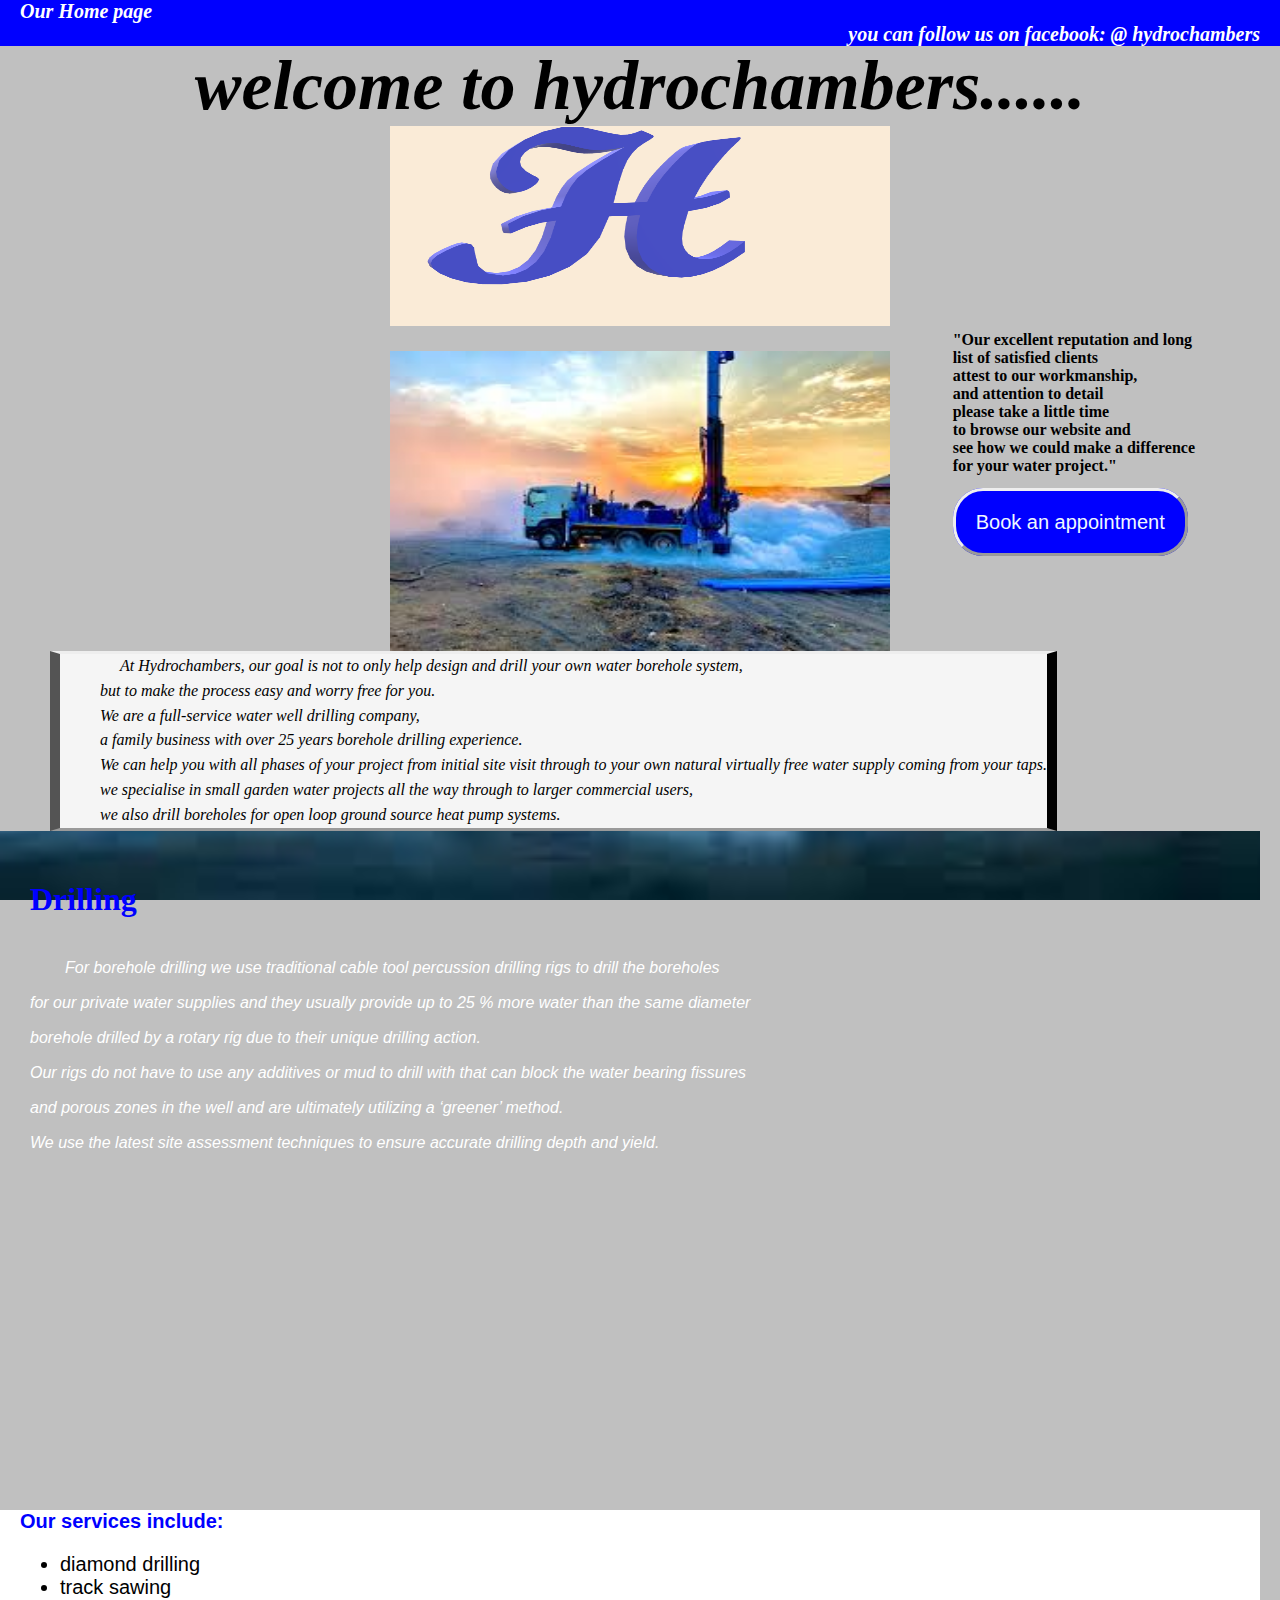
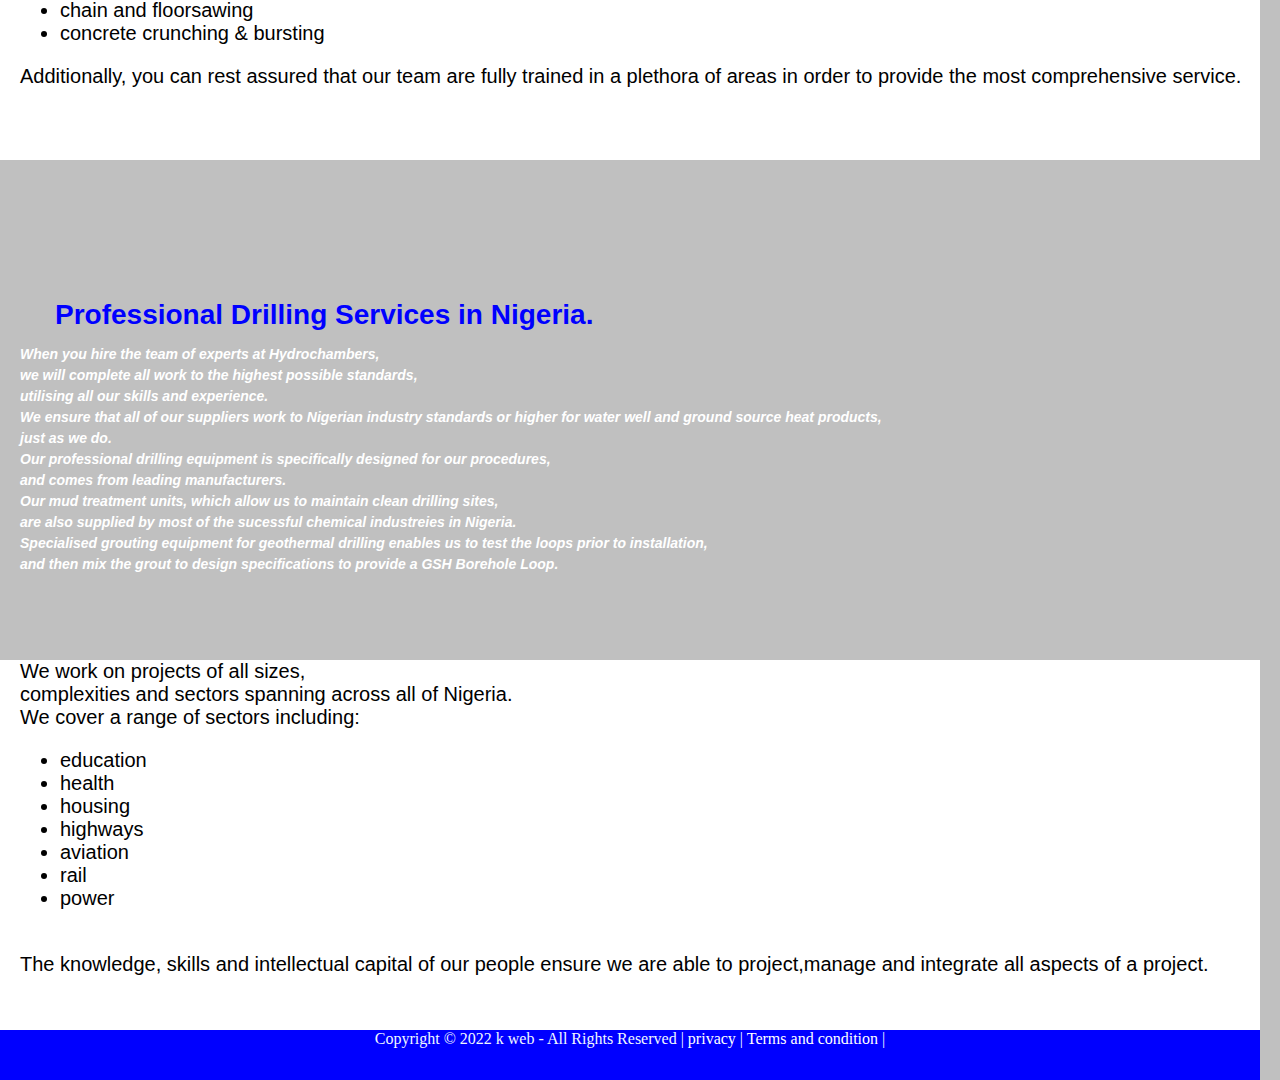
<file: index.html>
<!DOCTYPE html>
<html lang="en">
<head>
    <meta charset="UTF-8">
        <meta http-equiv="X-UA-Compatible" content="IE=edge">
        <meta name="google-site-verification" content="25lC1O0GxrCKT4wl78WckF82sjDx6ykVauE10BKr_1U" />
        <meta name="msvalidate.01" content="4A530A485F1BE77D2F4BD2D73A24CD2B" />
          <title>Hydrochambers.NIG.LTD</title>
    <link rel="stylesheet" href="hydrochambers stylesheet.css">
    <link rel="icon" href="favicon.jpg" type="image/x-icon"/>
</head>
<body>
    <header class="first_aspect"><i><b>Our Home page</b>  <section class="white"> <b>you can follow us on facebook: @ hydrochambers</b> </section></i></header>
    <div class="name"><i><b>welcome to hydrochambers......</b></i><div class="logo_section"><img src="HYDROGO (2).png" alt="hydrochambers logo" height="200px" width="500px"/></div></div>
    <div class="slider-frame">
        <div class="slide-images">
            <div class="img-container">
                <img src="drilling borehole 1.jpg"height="300px" width="500px">
            </div>
            <div class="img-container">
                <img src="images.jpg"height="300px" width="500px">
            </div>
            <div class="img-container">
                <img src="2.jpg" height="300px" width="500px">
            </div>
            <div class="img-container">
                <img src="1.jpg" height="300px" width="500px">
            </div>
            <div class="img-container">
                <img src="2 background.jpg" height="300px" width="500px">
            </div>
            <div class="img-container">
                <img src="favicon.jpg" height="300px" width="500px">
            </div>
        </div>
    </div>
    <div class="beside">
        <b>"Our excellent reputation and long<br>
        list of satisfied clients <br>
        attest to our workmanship,<br>
         and attention to detail<br>
        please take a little time <br>
        to browse our website and <br>
        see how we could make a difference<br>
         for your water project."</b><br>
         <br>
         <br>
        <div>
            <a href="https://www.linkedin.com/in/USER_NAME" class="btn" >
                Book an appointment </a>
        </div>
    </div>
    <div class="pad">
        <div class="inside_1">
            <span class="intro"><i><b>At Hydrochambers, our goal is not to only help design and drill your own water borehole system,<br>
                but to make the process easy and worry free for you. <br>
                    We are a full-service water well drilling company, <br>
                    a family business with over 25 years borehole drilling experience.<br>
                    We can help you with all phases of your project from initial site visit through to your own natural virtually free water supply coming from your taps.<br>
                    we specialise in small garden water projects all the way through to larger commercial users, <br>
                    we also drill boreholes for open loop ground source heat pump systems.</b></i>
            </span>
        </div>
    </div>
    <span class="pic">
    <div class="first_back" >
        <div class="pad2">
                    <br>
                    <h1><b><p>
                        <span style="color: blue;">
                            Drilling
                        </span>
                    </p></b></h1>
            <span class="fontpic">
                <i>For borehole drilling we use traditional cable tool percussion drilling rigs to drill the boreholes 
                    <br>for our private water supplies and they usually provide up to 25 % more water than the same diameter
                    <br> borehole drilled by a rotary rig due to their unique drilling action.
                    <br>Our rigs do not have to use any additives or mud to drill with that can block the water bearing fissures 
                    <br>and porous zones in the well and are ultimately utilizing a ‘greener’ method.
                    <br>We use the latest site assessment techniques to ensure accurate drilling depth and yield.</i>
                    <br>
                    <br>
                    <br>
                    <br>
                    <br>
                    <br>
                    <br>
                    <br>
                    <br>
                    <br>
                    <br>
            </span>
        </div>
        <div class="inside_2">
            <b><span style="color: blue;">Our services include:</span></b>
            <ul>
                <li>diamond drilling</li>
                <li>track sawing</li>
                <li>chain and floorsawing</li>
                <li>concrete crunching & bursting</li>
            </ul>
             Additionally, you can rest assured that our team are fully trained in a plethora of areas in order to provide the most comprehensive service.<!---another aspect of the websites work-->
        </div>
        <div class="second_back">
                <br>
                <br>
                <br>
                <br>
                <br>
                <br><h1><span style="color:blue;padding-left:35px;">Professional Drilling Services in Nigeria.</span></h1>
                <i><b>When you hire the team of experts at Hydrochambers,<br>
                we will complete all work to the highest possible standards, <br>
                utilising all our skills and experience.<br>
                We ensure that all of our suppliers work to Nigerian industry standards or higher for water well and ground source heat products,<br>
                just as we do.<br>
                Our professional drilling equipment is specifically designed for our procedures,<br>
                and comes from leading manufacturers.<br>
                Our mud treatment units, which allow us to maintain clean drilling sites, <br>
                are also supplied by most of the sucessful chemical industreies in Nigeria. <br>
                Specialised grouting equipment for geothermal drilling enables us to test the loops prior to installation, <br>
                and then mix the grout to design specifications to provide a GSH Borehole Loop.</b></i>
                <br>
                <br>
                <br>
                <br>
                <br>
                <div>
                    <div>
                        <div>
                            <div>
                                <div>
                                    <div>
                                        <div>
                                            <div>
                                                <div>
                                                    <div>
                                                        <div>

                                                            <div>
                                                                
                                                            </div>
                                                        </div>
                                                    </div>
                                                </div>
                                            </div>
                                        </div>
                                    </div>
                                </div>
                            </div>
                        </div>
                    </div>
                </div>
                <br>
                <br>
                <br>
                <br>
        </div>
        <div class="inside_3">
            We work on projects of all sizes, <br>
            complexities and sectors spanning across all of Nigeria.<br>
            We cover a range of sectors including:
            <ul>
                <li>education</li>
                <li>health</li>
                <li>housing</li>
                <li>highways</li>
                <li>aviation</li>
                <li>rail</li>
                <li>power</li><br>
            </ul>
            The knowledge, skills and intellectual capital of our people ensure we are able to project,manage and integrate all aspects of a project.
        </div>
        <footer class="foot">
            Copyright © 2022 k web - All Rights Reserved | <a href="www.privacy.com" style="color:white;text-decoration: none;">privacy</a> | <a href="www.terms.com" style="color:white;text-decoration:none">Terms and condition</a> |
        </footer>
</body>
</html>
</file>
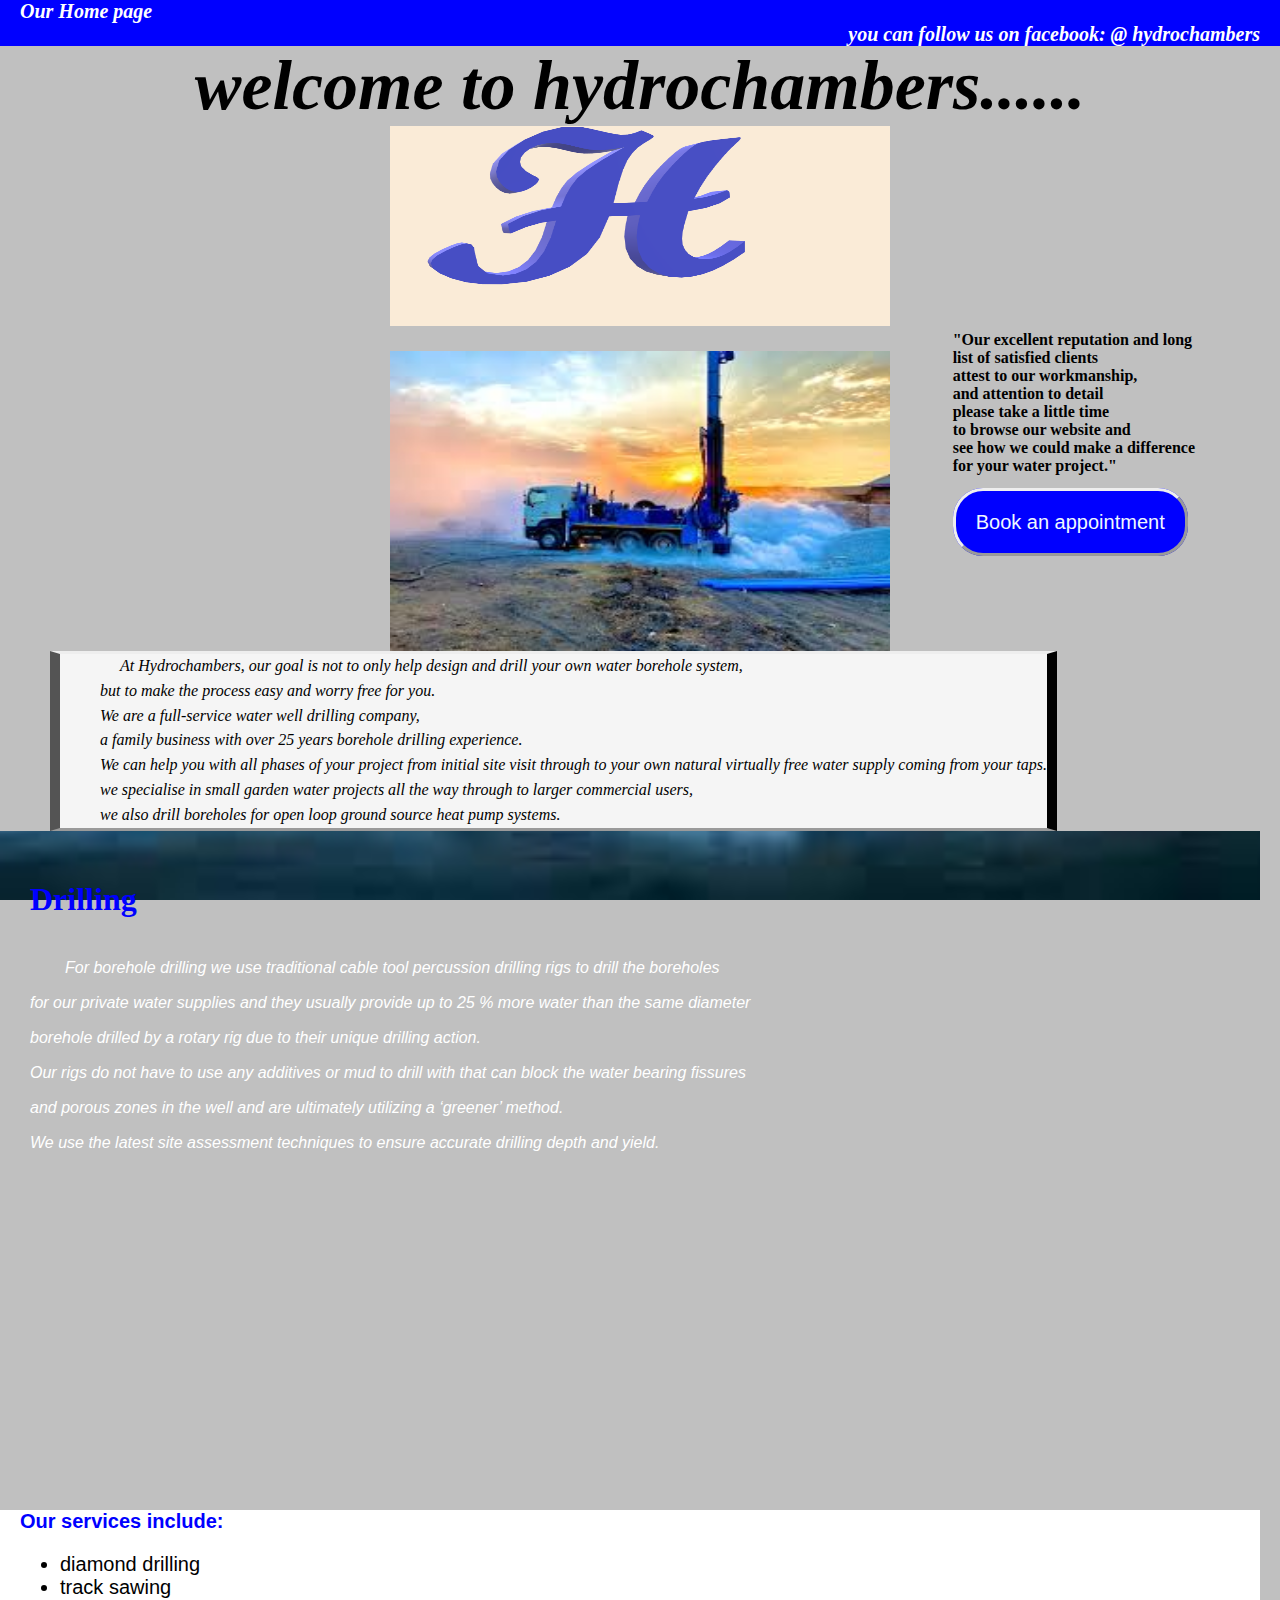
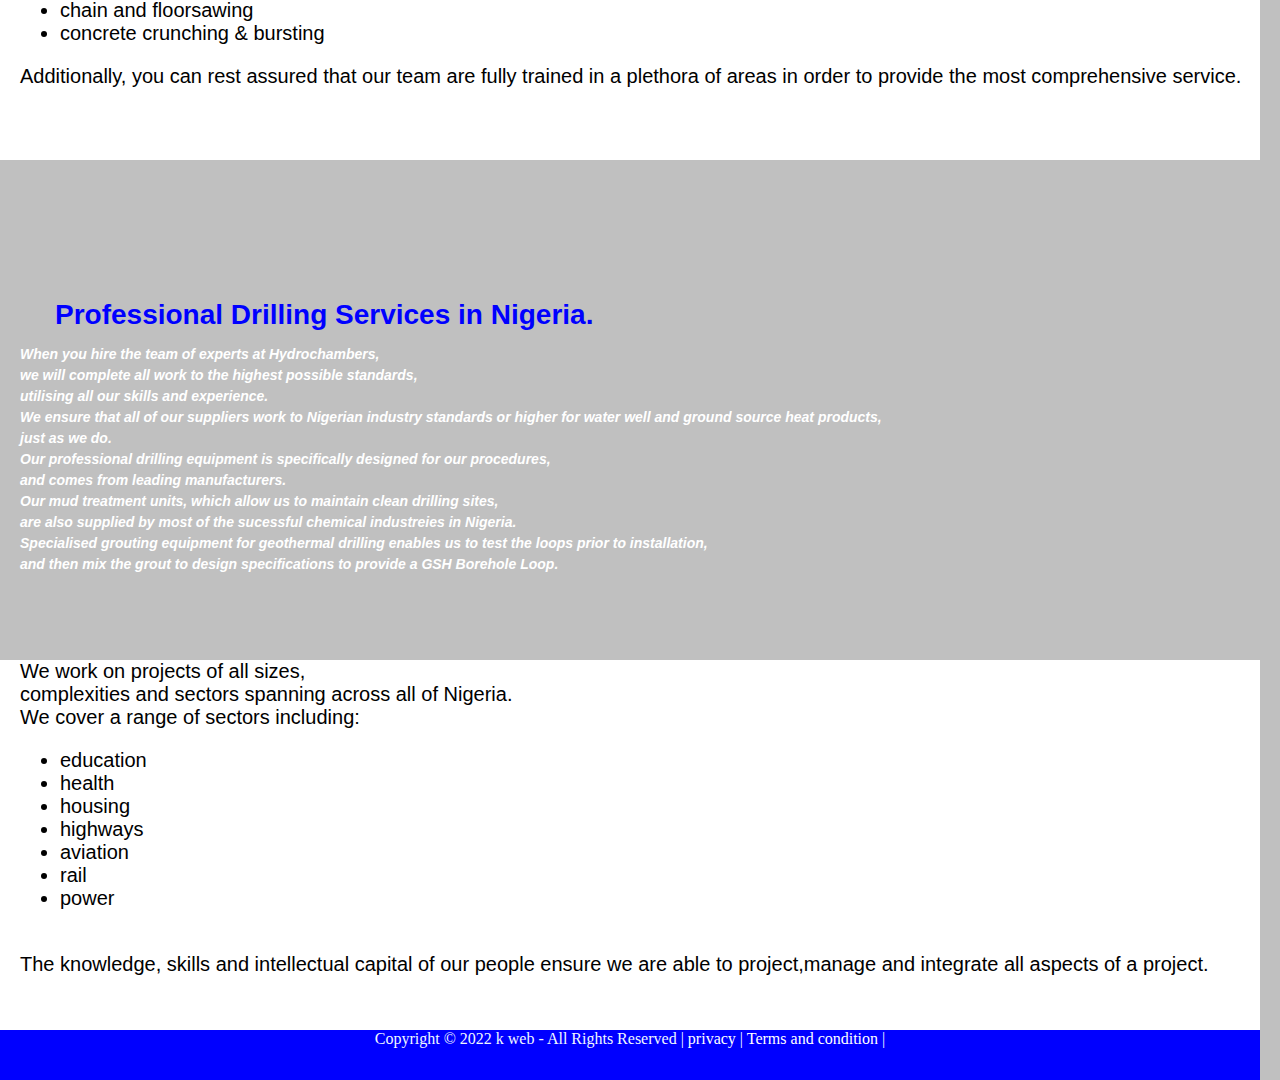
<file: hydrochambers.html>
<!DOCTYPE html>
<html lang="en">
<head>
    <meta charset="UTF-8">
        <meta http-equiv="X-UA-Compatible" content="IE=edge">
          <title>Hydrochambers.NIG.LTD</title>
    <link rel="stylesheet" href="hydrochambers stylesheet.css">
    <link rel="icon" href="favicon.jpg" type="image/x-icon"/>
</head>
<body>
    <header class="first_aspect"><i><b>Our Home page</b>  <section class="white"> <b>you can follow us on facebook: @ hydrochambers</b> </section></i></header>
    <div class="name"><i><b>welcome to hydrochambers......</b></i><div class="logo_section"><img src="HYDROGO (2).png" alt="hydrochambers logo" height="200px" width="500px"/></div></div>
    <div class="slider-frame">
        <div class="slide-images">
            <div class="img-container">
                <img src="drilling borehole 1.jpg"height="300px" width="500px">
            </div>
            <div class="img-container">
                <img src="images.jpg"height="300px" width="500px">
            </div>
            <div class="img-container">
                <img src="2.jpg" height="300px" width="500px">
            </div>
            <div class="img-container">
                <img src="1.jpg" height="300px" width="500px">
            </div>
            <div class="img-container">
                <img src="2 background.jpg" height="300px" width="500px">
            </div>
            <div class="img-container">
                <img src="favicon.jpg" height="300px" width="500px">
            </div>
        </div>
    </div>
    <div class="beside">
        <b>"Our excellent reputation and long<br>
        list of satisfied clients <br>
        attest to our workmanship,<br>
         and attention to detail<br>
        please take a little time <br>
        to browse our website and <br>
        see how we could make a difference<br>
         for your water project."</b><br>
         <br>
         <br>
        <div>
            <a href="https://www.linkedin.com/in/USER_NAME" class="btn" >
                Book an appointment </a>
        </div>
    </div>
    <div class="pad">
        <div class="inside_1">
            <span class="intro"><i><b>At Hydrochambers, our goal is not to only help design and drill your own water borehole system,<br>
                but to make the process easy and worry free for you. <br>
                    We are a full-service water well drilling company, <br>
                    a family business with over 25 years borehole drilling experience.<br>
                    We can help you with all phases of your project from initial site visit through to your own natural virtually free water supply coming from your taps.<br>
                    we specialise in small garden water projects all the way through to larger commercial users, <br>
                    we also drill boreholes for open loop ground source heat pump systems.</b></i>
            </span>
        </div>
    </div>
    <span class="pic">
    <div class="first_back" >
        <div class="pad2">
                    <br>
                    <h1><b><p>
                        <span style="color: blue;">
                            Drilling
                        </span>
                    </p></b></h1>
            <span class="fontpic">
                <i>For borehole drilling we use traditional cable tool percussion drilling rigs to drill the boreholes 
                    <br>for our private water supplies and they usually provide up to 25 % more water than the same diameter
                    <br> borehole drilled by a rotary rig due to their unique drilling action.
                    <br>Our rigs do not have to use any additives or mud to drill with that can block the water bearing fissures 
                    <br>and porous zones in the well and are ultimately utilizing a ‘greener’ method.
                    <br>We use the latest site assessment techniques to ensure accurate drilling depth and yield.</i>
                    <br>
                    <br>
                    <br>
                    <br>
                    <br>
                    <br>
                    <br>
                    <br>
                    <br>
                    <br>
                    <br>
            </span>
        </div>
        <div class="inside_2">
            <b><span style="color: blue;">Our services include:</span></b>
            <ul>
                <li>diamond drilling</li>
                <li>track sawing</li>
                <li>chain and floorsawing</li>
                <li>concrete crunching & bursting</li>
            </ul>
             Additionally, you can rest assured that our team are fully trained in a plethora of areas in order to provide the most comprehensive service.<!---another aspect of the websites work-->
        </div>
        <div class="second_back">
                <br>
                <br>
                <br>
                <br>
                <br>
                <br><h1><span style="color:blue;padding-left:35px;">Professional Drilling Services in Nigeria.</span></h1>
                <i><b>When you hire the team of experts at Hydrochambers,<br>
                we will complete all work to the highest possible standards, <br>
                utilising all our skills and experience.<br>
                We ensure that all of our suppliers work to Nigerian industry standards or higher for water well and ground source heat products,<br>
                just as we do.<br>
                Our professional drilling equipment is specifically designed for our procedures,<br>
                and comes from leading manufacturers.<br>
                Our mud treatment units, which allow us to maintain clean drilling sites, <br>
                are also supplied by most of the sucessful chemical industreies in Nigeria. <br>
                Specialised grouting equipment for geothermal drilling enables us to test the loops prior to installation, <br>
                and then mix the grout to design specifications to provide a GSH Borehole Loop.</b></i>
                <br>
                <br>
                <br>
                <br>
                <br>
                <div>
                    <div>
                        <div>
                            <div>
                                <div>
                                    <div>
                                        <div>
                                            <div>
                                                <div>
                                                    <div>
                                                        <div>

                                                            <div>
                                                                
                                                            </div>
                                                        </div>
                                                    </div>
                                                </div>
                                            </div>
                                        </div>
                                    </div>
                                </div>
                            </div>
                        </div>
                    </div>
                </div>
                <br>
                <br>
                <br>
                <br>
        </div>
        <div class="inside_3">
            We work on projects of all sizes, <br>
            complexities and sectors spanning across all of Nigeria.<br>
            We cover a range of sectors including:
            <ul>
                <li>education</li>
                <li>health</li>
                <li>housing</li>
                <li>highways</li>
                <li>aviation</li>
                <li>rail</li>
                <li>power</li><br>
            </ul>
            The knowledge, skills and intellectual capital of our people ensure we are able to project,manage and integrate all aspects of a project.
        </div>
        <footer class="foot">
            Copyright © 2022 k web - All Rights Reserved | <a href="www.privacy.com" style="color:white;text-decoration: none;">privacy</a> | <a href="www.terms.com" style="color:white;text-decoration:none">Terms and condition</a> |
        </footer>
</body>
</html>
</file>
<file: hydrochambers stylesheet.css>
.first_aspect{ background-color: blue;
    font-size: 20px;
    color:white;
    padding-left: 20px;
}

.white{
    text-align:right;
    padding-right: 20px;
}    
.name{
    float:center;
    text-align: center;
    text-decoration: black;
    font-size: 70px;
    font-family:'Times New Roman', Times, serif ;
}

.third_aspect{
    background-color: antiquewhite;
    text-align: center;
    float: left;
}
.first_back{
    background-image: url(2\ background.jpg);
    background-repeat: no-repeat;
    background-size:cover;
    height: 700px;
    color: white;
    background-attachment: fixed;
    float: left;
}
.dril{
    padding-left: 20px;
}
.inside_1{
    background-color: whitesmoke;
    color:black;
    padding-left: 40px;
    line-height: 155%;
    float: left;
    border-left: 10px solid black;
    border-right: 10px solid black ;
    border-style:outset;
}
.btn{
    color:aliceblue;
    padding: 20px;
    border: radius 20px;
    text-decoration:none;
    float: none;
    background-color: blue;
    font-family:Verdana, Geneva, Tahoma, sans-serif;
    font-size: 20px;
    border-style:outset;
    border-radius: 30px;

}
.inside_2{
    background-color: white;
    color: black;
    height: 250px;
    padding-left: 20px;
    font-size: 20px;
    font-family: 'Segoe UI', Tahoma, Geneva, Verdana, sans-serif;
}
.pad2{
    padding-left: 30px;
}
.pad{
    padding-left: 50px;
}
.pic{
    color:aliceblue;
}
.fontpic{
    font-family: 'Segoe UI', Tahoma, Geneva, Verdana, sans-serif;
    padding-left: 35px;
    line-height: 35px;
}
.second_back{
    background-image: url(favicon.jpg);
    background-size: cover;
    background-repeat: no-repeat;
    background-attachment: fixed;
    color: white;
    height: 500px;
    width: 1240px;
    font-size: 14px;
    font-family:'Segoe UI', Tahoma, Geneva, Verdana, sans-serif;
    font: italic;
    padding-left:20px;
    line-height:150%;
}
.inside_3{
    background-color: white;
    color: black;
    height: 370px;
    padding-left: 20px;
    font-size: 20px;
    font-family: 'Segoe UI', Tahoma, Geneva, Verdana, sans-serif;
}
.foot{
    text-align:center;
    color: aliceblue;
    background-color: blue;
    height: 50px;
}
body{
    padding:0;
    margin:0;
    background-color:silver;
    background-size: cover;
}
.slider-frame{
    overflow: hidden;
    height: 300px;
    width: 500px;
    margin-left:390px;
    margin-top: 20px;
    float: left;
}
.logo_section{
    font-size: 20px;
}
.intro{
    font-weight: lighter;
    font-family:'Times New Roman', Times, serif;
    color:black;
    padding-left:20px;   
}
.beside{
    float: right;
    margin-right: 50px;
    padding-right:35px;
}
/*------slide animation begins-----*/

@-webkit-keyframes slide_animation{
    0% {left: 0px;}
    10% {left: 0px;}
    20% {left: 1200px;}
    30% {left: 1200px;}
    40% {left: 2400px;}
    50% {left: 2400px;}
    60% {left: 1200px;}
    70% {left: 1200px;}
    80% {left: 0px;}
    90% {left: 0px;}
    100% {left: 0px;}
}
.slide-images{
    width: 3600px;
    height: 800px;
    margin: 0 0 0 -2400px;
    position:relative;
    -webkit-animation-name: slide_animation;
    -webkit-animation-duration: 36s;
    -webkit-animation-iteration-count: infinite;
    -webkit-animation-direction:normal;
    -webkit-animation-play-state:running;
}

.img-container{
    height: 800px;
    width: 1200px;
    position:relative;
    float: right;
}
    


/*---------------- END OF ANIMATION PART-----------*/
</file>
